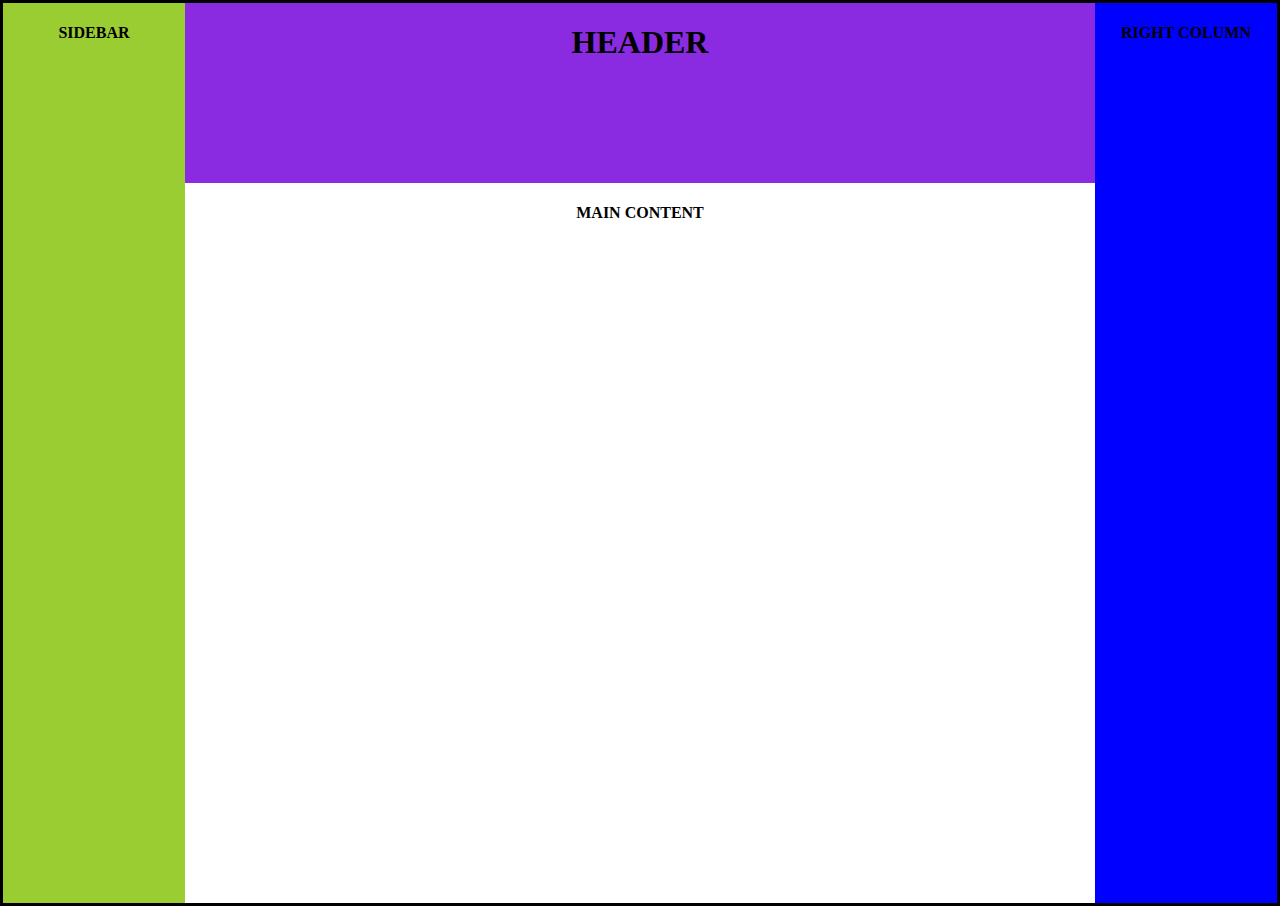
<file: bodytest.html>
<!DOCTYPE html>
<html>
<head>
<link rel="stylesheet" href="bodystyle.css">
</head>
<body>
  <div class="header"><h1>HEADER</h1></div>
  <div class="sidebar"><h4>SIDEBAR</h4></div>
  <div class="main"><h4>MAIN CONTENT</h4>

  </div>
  <div class="rightcolumn"><h4>RIGHT COLUMN</h4>
  </div>

</body>
</html>
</file>
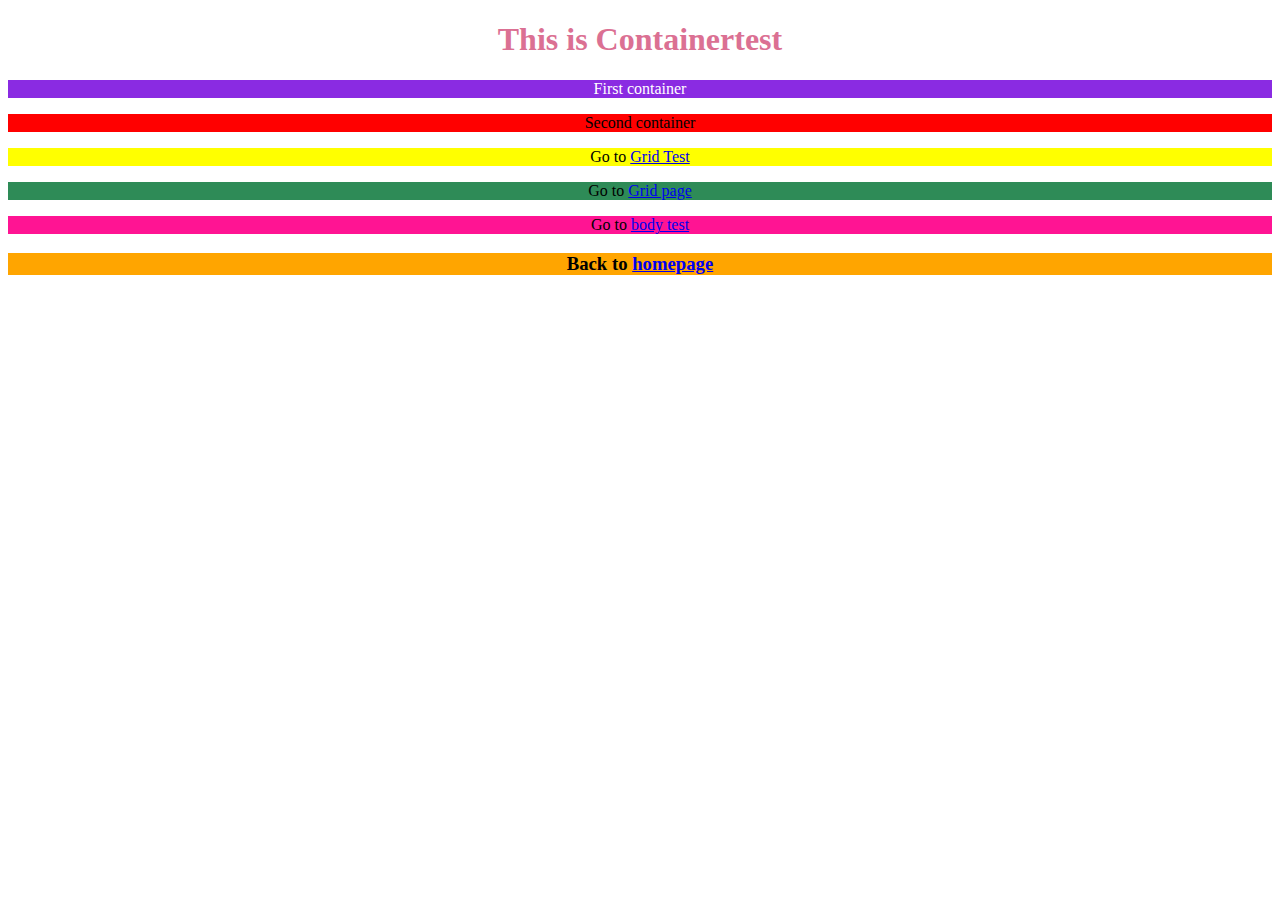
<file: containertest.html>
<!doctype html>
<html lang="en">
	<head>
		<meta charset="utf-8">
		<meta name="viewport" content="width=device-width, initial-scale=1">
		<title> Containertest</title>

		<!-- Hieronder bootstrap css -->
		<link href="https://cdn.jsdelivr.net/npm/bootstrap@5.3.6/dist/css/bootstrap.min.css" rel="stylesheet" integrity="sha384-4Q6Gf2aSP4eDXB8Miphtr37CMZZQ5oXLH2yaXMJ2w8e2ZtHTl7GptT4jmndRuHDT" crossorigin="anonymous">
		<!------------------------------------------------------------->
		<link rel="stylesheet" type="text/css" href="customstyle.css">
	</head>
	<body>
		<!--Hieronder de Bootstrap Javascript -->
		<script src="https://cdn.jsdelivr.net/npm/bootstrap@5.3.6/dist/js/bootstrap.bundle.min.js" integrity="sha384-j1CDi7MgGQ12Z7Qab0qlWQ/Qqz24Gc6BM0thvEMVjHnfYGF0rmFCozFSxQBxwHKO" crossorigin="anonymous"></script>
		<!------------------------------------------------------------->

		<div class="main-div">
			<h1> This is Containertest</h1>
			<div class="container-fluid first">
				<p>First container</p>
			</div>
			<div class="container-fluid second">
				<p>Second container</p>
			</div>
			<div class="container-fluid third">
				<p>Go to <a href="gridtest.html">Grid Test</a></p>
			</div>
			<div class="container-fluid fourth">
				<p>Go to <a href="gridpage.html">Grid page</a></p>
			</div>

			<div class="container-fluid fifth">
				<p>Go to <a href="bodytest.html">body test</a></p>
			</div>

			<div class= "container-fluid bottom">
				<h3> Back to <a href="index.html">homepage</a></h3>
			</div>

		</div>

		
	</body>
</html>
</file>
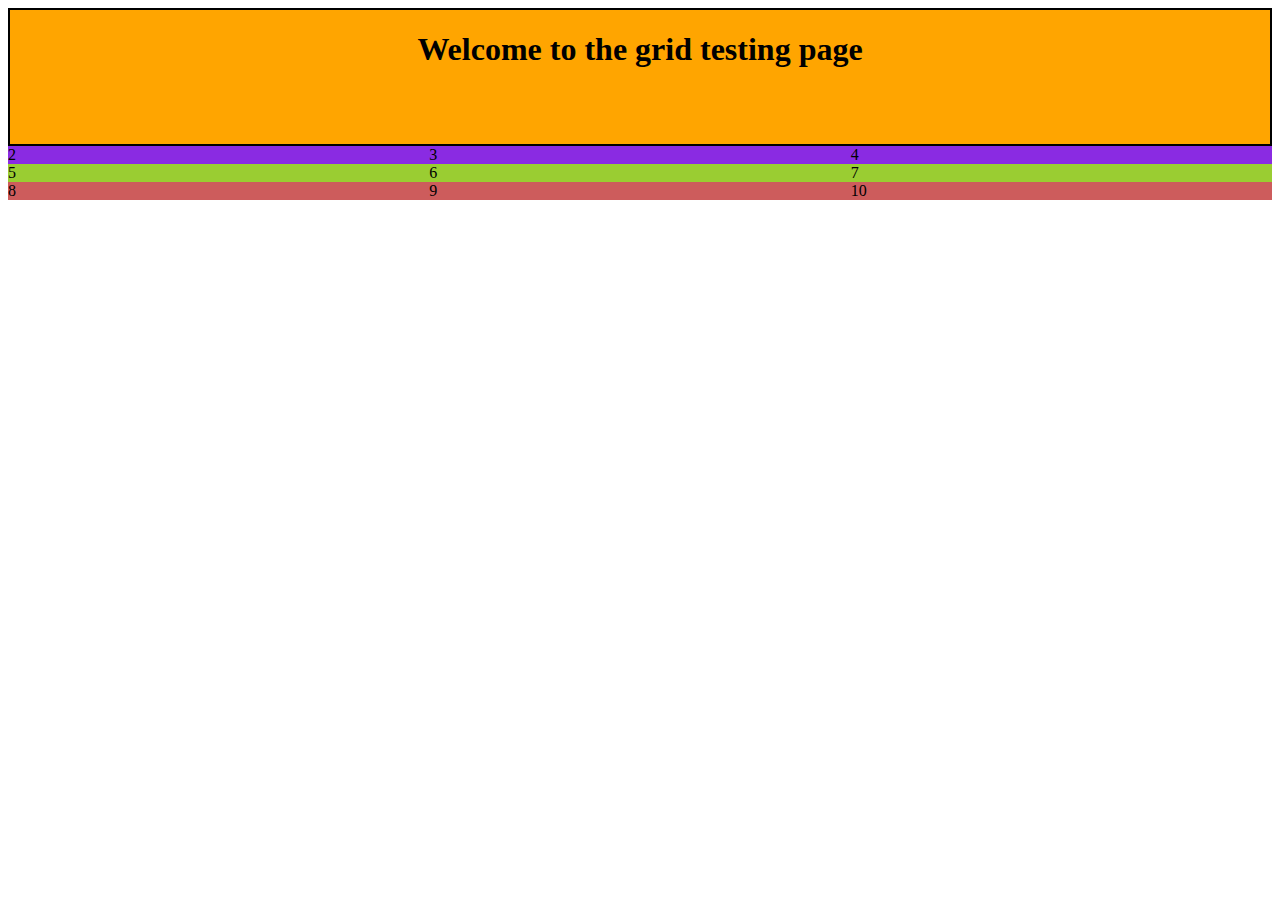
<file: gridpage.html>
<!doctype html>
<html lang="en">
	<head>		
		<meta charset="utf-8">
		<meta name="viewport" content="width=device-width, initial-scale=1">
		<title> Grid page</title>
		<link rel="stylesheet" type="text/css" href="gridstyle.css">
	</head>
	<body>
			<div class="v1"><h1>Welcome to the grid testing page</div>
			<div class="v2">2</div>
			<div class="v2">3</div>
			<div class="v2">4</div>
			<div class="v3">5</div>
			<div class="v3">6</div>
			<div class="v3">7</div>
			<div class="v4">8</div>
			<div class="v4">9</div>
			<div class="v4">10</div>
		</div>
		


		
	</body>
</html>
</file>
<file: bodystyle.css>
html {
	height: 100%;
}

body {
	display: grid;
	min-height: 100%;
	background-color: #2dfa59;
	margin: 0px;
	grid-template-columns: 1fr 1fr 1fr 1fr 1fr 1fr 1fr;
	grid-template-rows: 1fr 1fr 1fr 1fr 1fr;
	border-style: solid;
	border-color: black;
}

.header {
	text-align: center;
	background-color: blueviolet;
	grid-column: 2 / 7;
}

.sidebar {
	background-color: yellowgreen;
	grid-column-start: 1;
	grid-row-start: 1;
	grid-row-end: 10;

	h4 {
		text-align: center;
	}
}

.main {
	background-color: white;
	grid-column: 2 / 7;
	grid-row: 2 / 6;

	h4 {
		text-align: center;
	}
}

.rightcolumn {
	background-color: blue;
	grid-column: 7;
	grid-row: 1 / 6;

	h4 {
		text-align: center;
	}

	img {
		
	}
}
</file>
<file: customstyle.css>
h1 {
	color: palevioletred;
}

button.a {
	color: white;
}

.main-div {
	background-color: white;
	color: black;
	text-align: center;
}

.container-fluid.first {
	background-color: blueviolet;
	color: white;
	text-align: center;
}


.container-fluid.second {
	background-color: #FF0000;
}

.container-fluid.third {
	background-color: yellow;
}

.bottom
{
	background-color: orange;
}

.container-fluid.fourth {
	background-color: seagreen;
}

.fifth {
	background-color: deeppink;
}
</file>
<file: gridstyle.css>
html {
min-height: 100%;
}
body {
	display: grid;
	grid-template-columns: 1fr 1fr 1fr;
	grid-template-rows: 25% 25% 25% 25%;
	min-height: 100%;
}

	.v1 {
		background-color: orange;
		border: 2px solid black;
		grid-column: span 3;
		grid-row: span 100;
		text-align: center;
	}

	.v2 {
		background-color: blueviolet;

	}

	.v3 {
		background-color: yellowgreen;
	}

	.v4 {
		background-color: indianred;
	}

}
</file>
